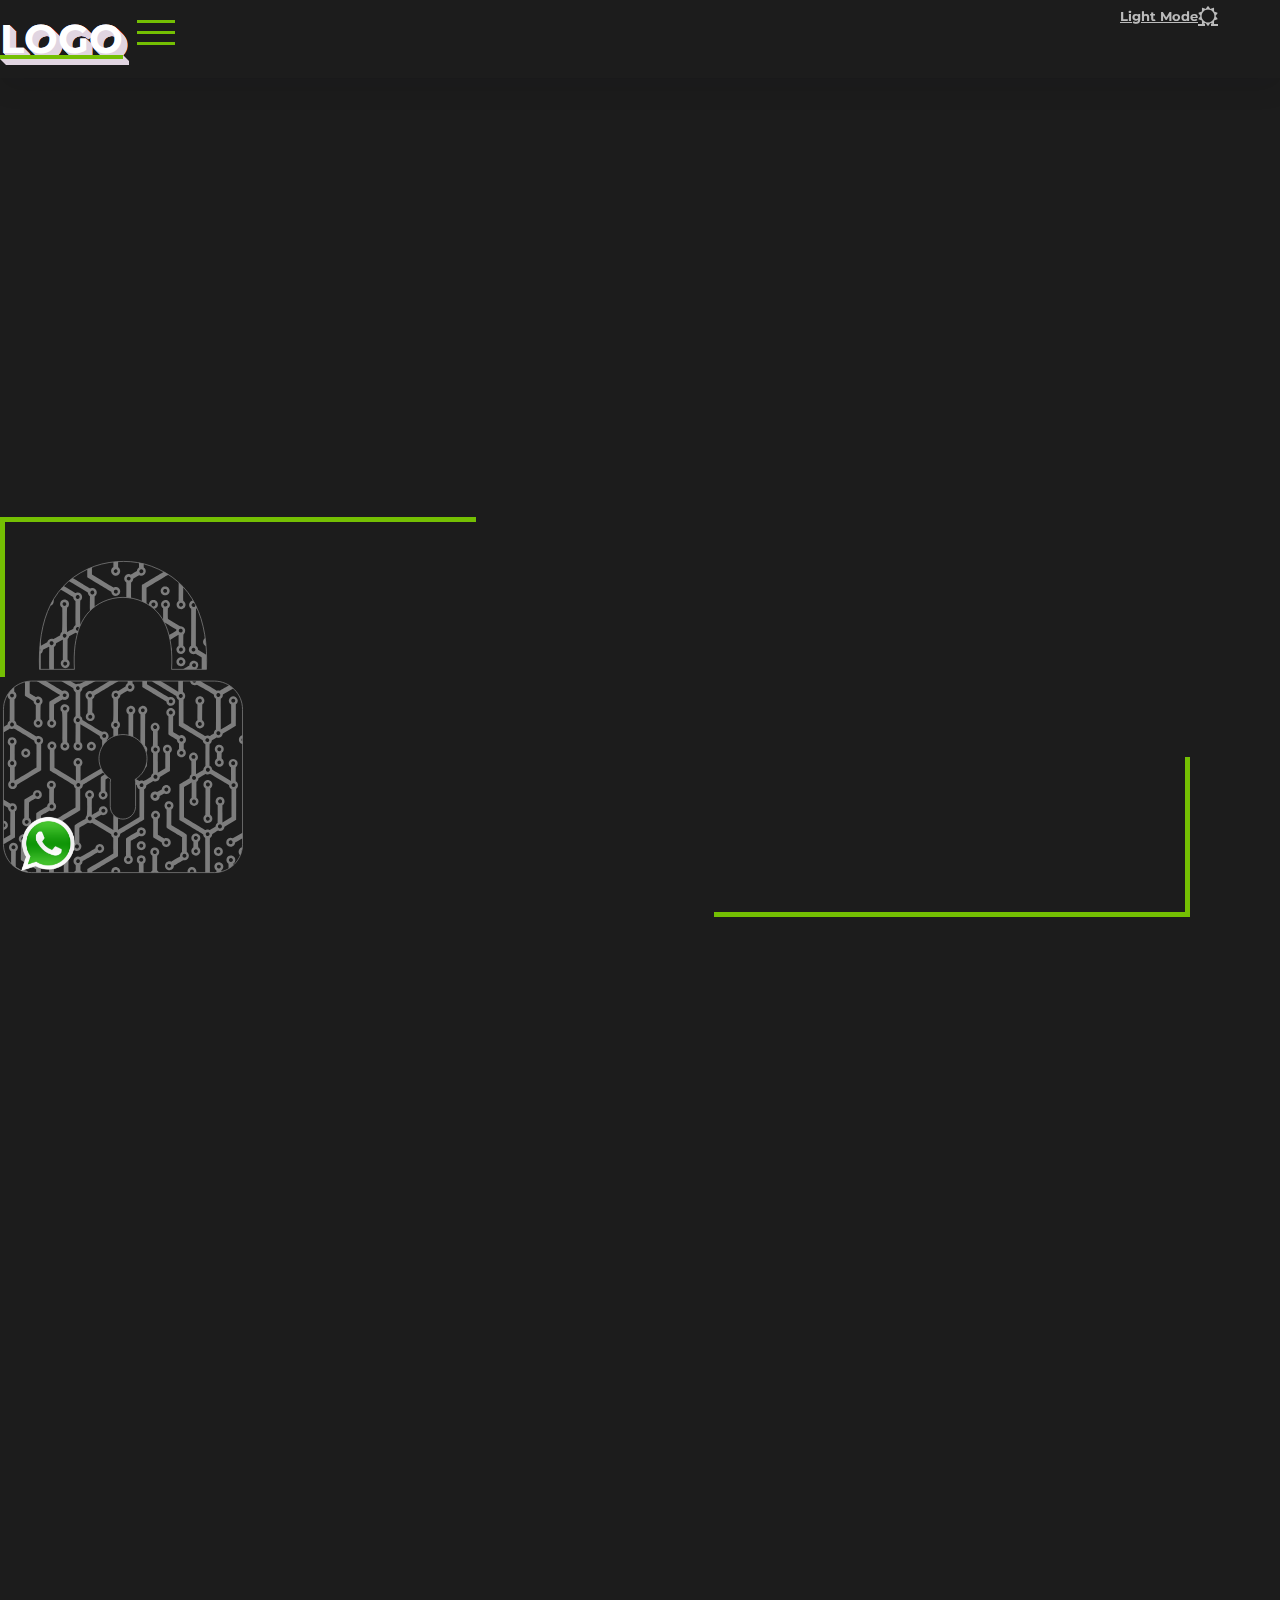
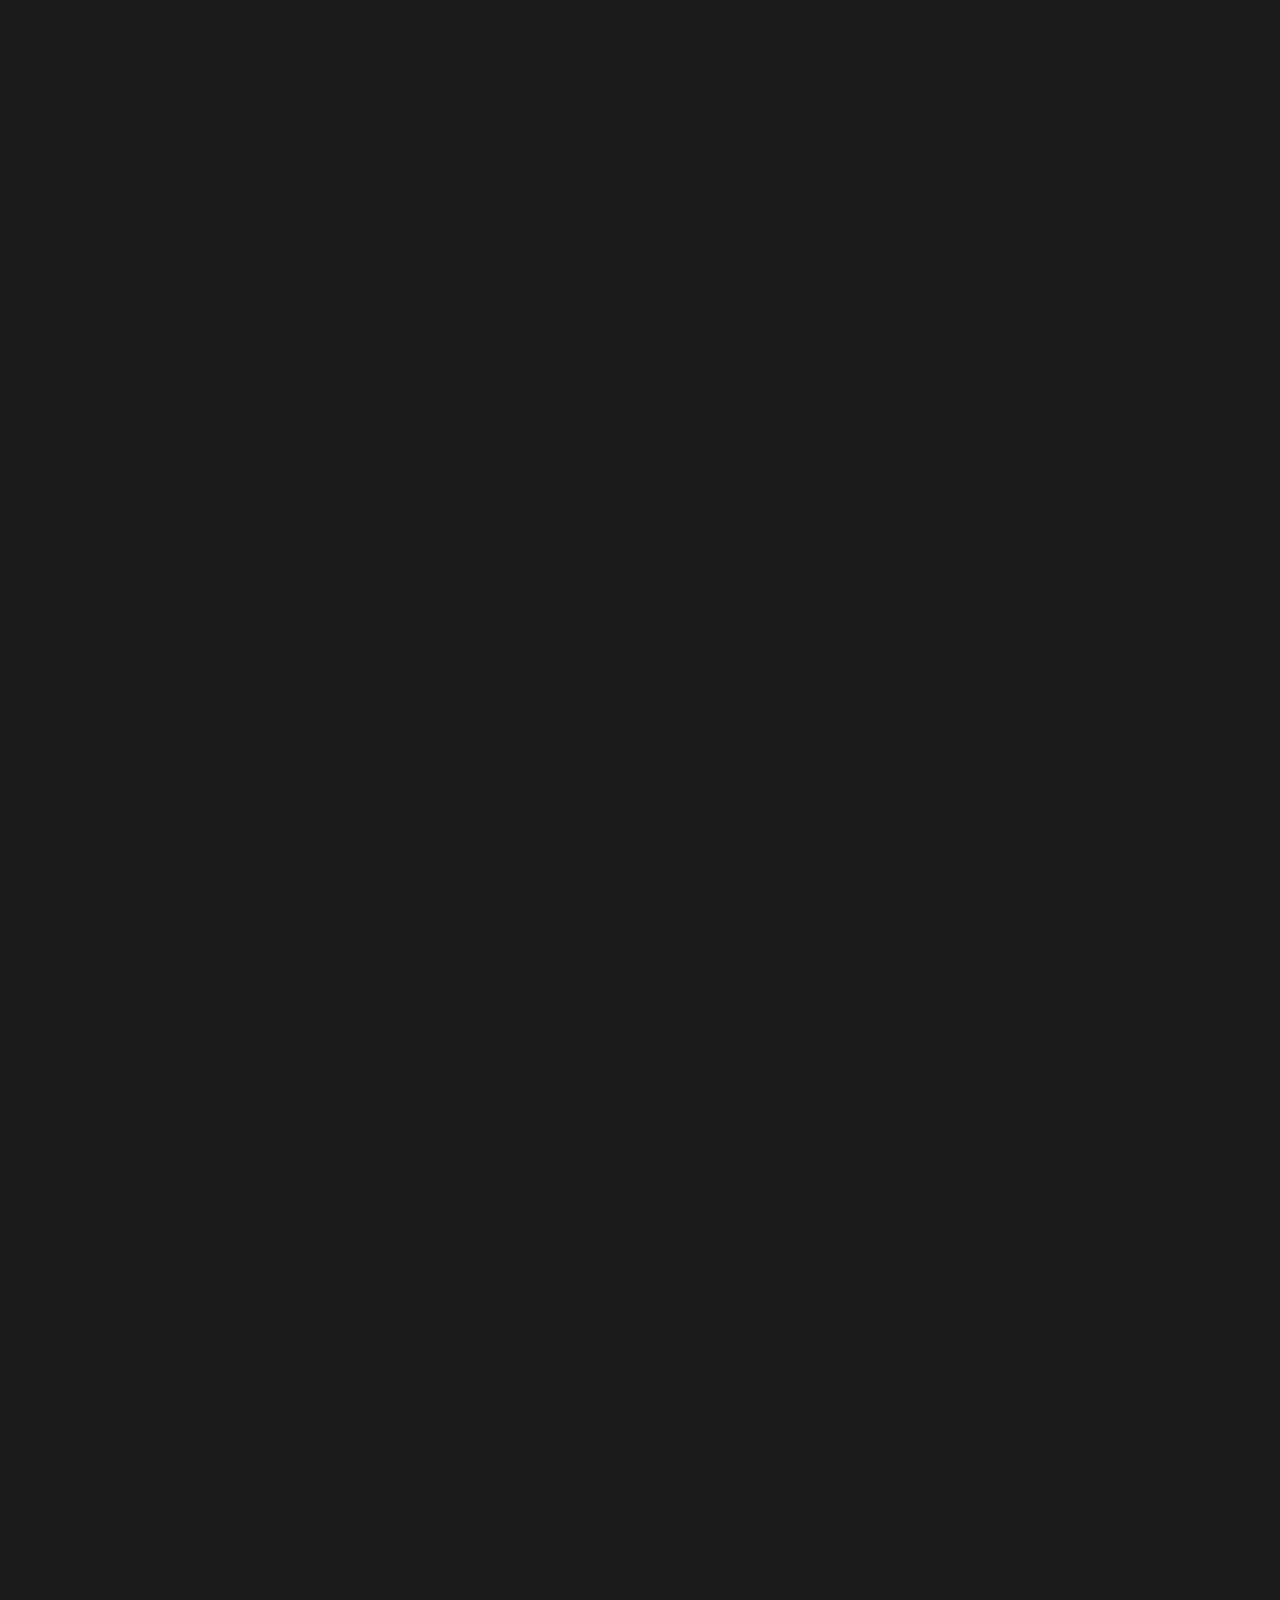
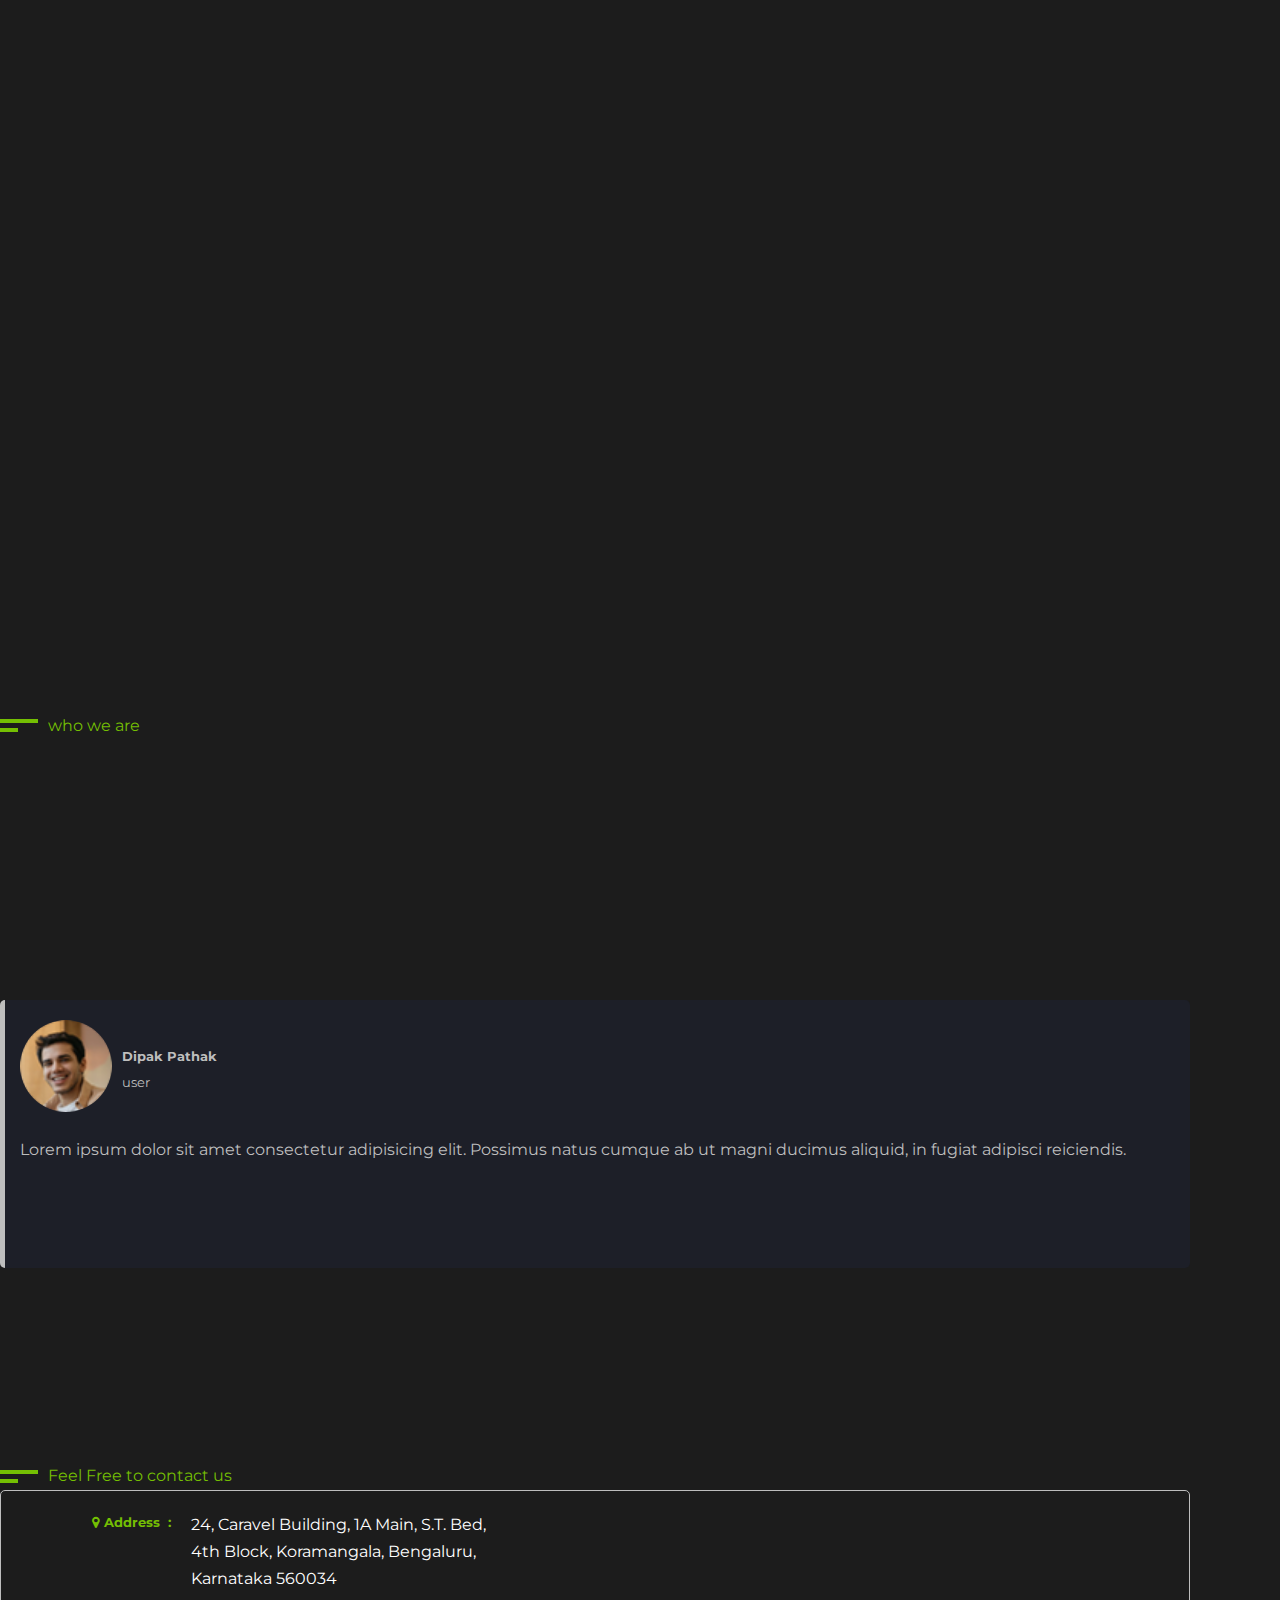
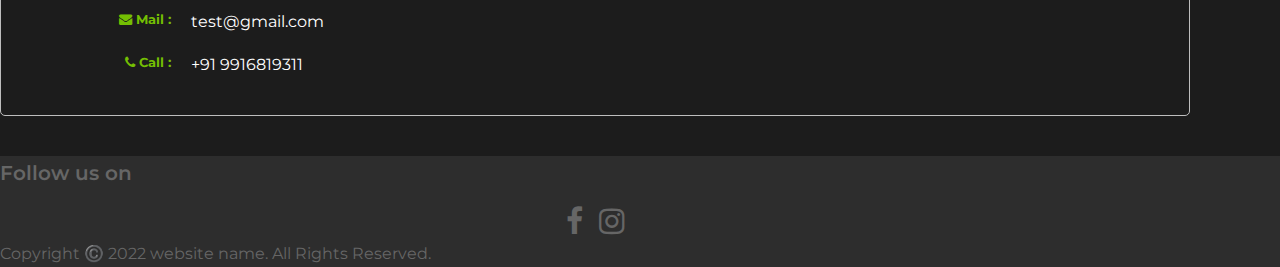
<file: index.html>
<!DOCTYPE html>
<html lang="en">
   <head>
      <meta charset="UTF-8">
      <meta http-equiv="X-UA-Compatible" content="IE=edge">
      <meta name="viewport" content="width=device-width, initial-scale=1.0">
      <link rel="short icon" href="./assets/images/logL.png">
      <!-- Bootstrap CSS -->
      <link href="https://cdn.jsdelivr.net/npm/bootstrap@5.1.3/dist/css/bootstrap.min.css" rel="stylesheet"
         integrity="sha384-1BmE4kWBq78iYhFldvKuhfTAU6auU8tT94WrHftjDbrCEXSU1oBoqyl2QvZ6jIW3" crossorigin="anonymous">
      <!----- Owl Carousel--- -->
      <link rel="stylesheet" href="./assets/css/owl.carousel.min.css">
      <link rel="stylesheet" href="./assets/css/owl.theme.default.min.css">
      <!-- Swiper -->
      <link rel="stylesheet" href="./assets/css/swiper-bundle.min.css">
      <!-- font awesome -->
      <link rel="stylesheet" href="https://stackpath.bootstrapcdn.com/font-awesome/4.7.0/css/font-awesome.min.css">
      <!-- Aos -->
      <link href="https://unpkg.com/aos@2.3.1/dist/aos.css" rel="stylesheet">
      <!-- Custom css -->
      <link rel="stylesheet" href="./assets/css/style.css">
      <title>Demo Project</title>
      <!-- Google fonts -->
      <link rel="preconnect" href="https://fonts.googleapis.com">
      <link rel="preconnect" href="https://fonts.gstatic.com" crossorigin>
      <link href="https://fonts.googleapis.com/css2?family=Montserrat:wght@400;500;600;700;800&display=swap"
         rel="stylesheet">
   </head>
   <body>
      <!-- Start Custom navbar -->
      <header class="topheader">
         <nav class="navbar navbar-expand-sm">
            <div class="container-fluid common_container position-relative">
               <span class="nav-item theme-settings">
                  <a href="javascript:void(0)" class="nav-link theme-settings-icon mb-0">
                     <!-- <small class="d-md-none d-block">Change the theme</small> -->
                     <span class="theme-dark">
                     <span class="f-13 me-2">
                     Dark Mode
                     </span>
                     <img src="./assets/images/moon3.png" class="ml-2" width="20"  alt="moon" 
                        >
                     </span>
                     <span class="theme-bright">
                     <span class="f-13 me-2">
                     Light Mode
                     </span>
                     <i class="fa fa-sun-o ml-2"  ></i>
                     </span>
                  </a>
               </span>
               <a class="navbar-brand " href="#"><span class="logo-text">LOGO</span></a>
               <button class="toggler-button" id="sidebarCollapse" type="button">
                  <div class="bar-parents">
                     <div class="bar1"></div>
                     <div class="bar2"></div>
                     <div class="bar3 mb-0"></div>
                  </div>
               </button>
               <!-- closing menu by click on side portion -->
               <div class="" id="side-click-close"></div>
               <div class="collapse navbar-collapse" id="navbarNav">
                  <div class="mobile-logo d-md-none d-block">
                     <h2><span class="logo-text">LOGO</span></h2>
                  </div>
                  <ul class="navbar-nav ms-auto">
                     <li class="nav-item">
                        <a class="nav-link active nv_link" href="#">Home</a>
                     </li>
                     <li class="nav-item">
                        <a class="nav-link nv_link" href="#service">What we do </a>
                     </li>
                     <li class="nav-item">
                        <a class="nav-link nv_link" href="#about-us">About Us</a>
                     </li>
                     <li class="nav-item">
                        <a class="nav-link nv_link" href="#core_service">Core Service</a>
                     </li>
                     <li class="nav-item">
                        <a class="nav-link demo nv_link" href="#contact-us">Contact Us</a>
                     </li>
                  </ul>
               </div>
            </div>
         </nav>
      </header>
      <!-- End Custom navbar -->
      <!--=========Start Main ========== -->
      <section class="text-section top-hero sec-gap">
         <div class="container-fluid common_container">
            <div class="row">
               <div class="col-md-7 d-flex align-items-center" data-aos="fade-up" data-aos-duration="1500">
                  <div>
                     <h2 class="title">CYBERSECURITY</h2>
                     <h2 class="title">The Protection of Internet-Connected Systems</h2>
                     <p> The practice of defending computers, servers, mobile devices, electronic systems, networks, and data
                        from malicious attacks.
                     </p>
                     <div>
                        <a href="#contact-us" class="btn btn_primary">
                        LET'S TALK
                        </a>
                     </div>
                  </div>
               </div>
               <div class="col-md-5 d-flex align-items-center mt-md-0 mt-4">
                  <div class="photo-frame">
                     <img src="./assets/images/lock.svg" alt="cyber" class="w-100">
                  </div>
               </div>
            </div>
         </div>
      </section>
      <!-- Trusted By -->
      <section class="trusted-by sec-gap d-none">
         <div class="container-fluid common_container">
            <div class="row">
               <h2 class="second-heading text-center mb-35" data-aos="fade-up" data-aos-duration="1500">
                  TRUSTED BY
               </h2>
            </div>
            <div class="row">
               <div class="col-12">
                  <div class="owl-carousel owl-theme  owl_carousel">
                     <div class="owl_carousel_item">
                        <img src="./assets/images/lenovo.png" alt="brand">
                     </div>
                     <div class="owl_carousel_item">
                        <img src="./assets/images/panasonic.png" alt="brand">
                     </div>
                     <div class="owl_carousel_item">
                        <img src="./assets/images/mlogo.jpg" alt="brand">
                     </div>
                     <div class="owl_carousel_item">
                        <img src="./assets/images/navblue.png" alt="brand">
                     </div>
                     <div class="owl_carousel_item">
                        <img src="./assets/images/BAYC-1.png.webp" alt="brand">
                     </div>
                     <div class="owl_carousel_item">
                        <img src="./assets/images/samsung.png" alt="brand">
                     </div>
                     <div class="owl_carousel_item">
                        <img src="./assets/images/souq.png" alt="brand">
                     </div>
                     <div class="owl_carousel_item">
                        <img src="./assets/images/BAYC-1.png.webp" alt="brand">
                     </div>
                     <div class="owl_carousel_item">
                        <img src="./assets/images/souq.png" alt="brand">
                     </div>
                     <div class="owl_carousel_item">
                        <img src="./assets/images/BAYC-1.png.webp" alt="brand">
                     </div>
                  </div>
               </div>
            </div>
         </div>
      </section>
      <!-- Services -->
      <section class="sec-gap core_service" id="core_service">
         <div class="container-fluid common_container">
            <div class="row">
               <h2 class="second-heading text-center mb-35" data-aos="fade-up" data-aos-duration="1500">
                  CORE SERVICES
               </h2>
            </div>
            <div class="row">
               <div class="col-12">
                  <div class="owl-carousel owl-theme  owl_carousel_2">
                     <div class="owl_carousel_item_2">
                        <h5> Protect your business from Hacks</h5>
                     </div>
                     <div class="owl_carousel_item_2">
                        <h5>Consult on Security Engineering</h5>
                     </div>
                     <div class="owl_carousel_item_2">
                        <h5>Security Research</h5>
                     </div>
                  </div>
               </div>
            </div>
         </div>
      </section>
       <!-- ----Service--- -->
      <section class="sec-gap" id="service">
         <div class="container-fluid common_container">
            <div class="row">
               <h2 class="second-heading text-center" data-aos="fade-up" data-aos-duration="1500">
                  What  we do
               </h2>
            </div>
            <div class="row mt-4">
               <div class="col-lg-3 col-md-6 p-xl-0 pe-xl-4">
                  <div class="card card_1" data-aos="zoom-in-up">
                     <div class="card_icon">
                        <i class="fa fa-paint-brush"></i>
                     </div>
                     <h2>
                        Application Security Engineering as Service
                     </h2>
                     <p>
                        Lorem ipsum dolor sit, amet consectetur adipisicing elit. Ea sunt eos ipsum, odit quaerat officiis unde
                        t 
                     </p>
                  </div>
               </div>
               <div class="col-lg-3 col-md-6 p-xl-0 px-xl-2 mt-md-0 mt-4">
                  <div class="card card_1" data-aos="zoom-in-up">
                     <div class="card_icon">
                        <i class="fa fa-mobile"></i>
                     </div>
                     <h2>
                        Smart Contract Security 
                     </h2>
                     <p>
                        Lorem ipsum dolor sit, amet consectetur adipisicing elit. Ea sunt eos ipsum, odit quaerat officiis unde
                        t 
                     </p>
                  </div>
               </div>
               <div class="col-lg-3 col-md-6 p-xl-0 ps-xl-4 ps-xl-4 mt-lg-0 mt-4 mx-auto">
                  <div class="card card_1" data-aos="zoom-in-up">
                     <div class="card_icon">
                        <i class="fa fa-code"></i>
                     </div>
                     <h2>
                         DevSecOps as Service
                     </h2>
                     <p>
                       Lorem ipsum dolor sit, amet consectetur adipisicing elit. Ea sunt eos ipsum, odit quaerat officiis unde
                        t 
                     </p>
                  </div>
               </div>
               <div class="col-lg-3 col-md-6 p-xl-0 ps-xl-4 ps-xl-4 mt-lg-0 mt-4 mx-auto">
                  <div class="card card_1" data-aos="zoom-in-up">
                     <div class="card_icon">
                        <i class="fa fa-code"></i>
                     </div>
                     <h2>
                        Advanced Penetration Assessment
                     </h2>
                     <p>
                        Lorem ipsum dolor sit, amet consectetur adipisicing elit. Ea sunt eos ipsum, odit quaerat officiis unde
                        t 
                     </p>
                  </div>
               </div>
            </div>
         </div>
      </section>
      <!-- ----/Service--- -->
      <!-- --About Us -->
      <section class="about sec-gap" id="about-us">
         <div class="container-fluid common_container">
            <div class="row">
               <div class="col-md-5">
                  <div class="img-div">
                     <img src="./assets/images/cyber3.jpeg" class="w-100 mb-md-0 mb-3 s_demo" alt="profile"
                        data-aos="flip-up" data-aos-duration="1500">
                  </div>
               </div>
               <div class="col-md-6 offset-md-1 d-flex align-items-center">
                  <div class="">
                     <div class="col-md-12">
                        <h2 data-aos="fade-up" data-aos-duration="1500">About Us</h2>
                        <div class="base-line">
                           <div>
                              <div class="bar-line bar-1"></div>
                              <div class="bar-line bar-2"></div>
                           </div>
                           <p class="abt-para">who we are</p>
                        </div>
                        <div class="mt-5">
                           <h3 data-aos="fade-up" data-aos-duration="1500">Lorem ipsum dollor</h3>
                           <p data-aos="fade-up" data-aos-duration="1500" class="text-justify">Lorem ipsum dolor sit amet,
                              consectetur adipisicing elit. Exercitationem dolores molestias neque commodi eos natus repellat
                              necessitatibus, sint iure nesciunt fugit architecto deleniti ab illum non vitae suscipit a perferendis
                              earum officiis dignissimos asperiores rerum fugiat! Sequi quas illum dolorem!
                           </p>
                        </div>
                     </div>
                  </div>
               </div>
            </div>
         </div>
      </section>
      <!-- --/About us -->
      <!-- Testimonials -->
      <section class="sec-gap testimonial d-none" id="testimonials">
         <div class="container-fluid common_container">
            <div class="row">
               <h2 class="second-heading text-center" data-aos="fade-up" data-aos-duration="1500">
                  CLIENT TESTIMONIALS
               </h2>
            </div>
            <div class="row mt-4">
               <div class="col-lg-6 col-md-8 mx-auto col-12">
                  <!-- Slider main container -->
                  <div class="swiper">
                     <!-- Additional required wrapper -->
                     <div class="swiper-wrapper">
                        <!-- Slides -->
                        <div class="swiper-slide">
                           <div class="card testimonial_card border-0">
                              <div class="testimonial_card_header">
                                 <div class="testimonial_card_header_l">
                                    <img src="./assets/images/testi1.png" alt="testimonial">
                                 </div>
                                 <div class="testimonial_card_header_r">
                                    <h5>Dipak Pathak</h5>
                                    <small>user</small>
                                 </div>
                              </div>
                              <div class="testimonial_card-body">
                                 <p>
                                    Lorem ipsum dolor sit amet consectetur adipisicing elit. Possimus natus cumque ab ut magni ducimus aliquid, in fugiat adipisci reiciendis.
                                 </p>
                              </div>
                           </div>
                        </div>
                        <div class="swiper-slide">
                           <div class="card testimonial_card border-0">
                              <div class="testimonial_card_header">
                                 <div class="testimonial_card_header_l">
                                    <img src="./assets/images/dummy-profile.png" alt="testimonial">
                                 </div>
                                 <div class="testimonial_card_header_r">
                                    <h5>Joher Ali</h5>
                                    <small>user</small>
                                 </div>
                              </div>
                              <div class="testimonial_card-body">
                                 <p>
                                    Lorem ipsum dolor sit amet consectetur adipisicing elit. Possimus natus cumque ab ut magni ducimus aliquid, in fugiat adipisci reiciendis. Lorem ipsum dolor sit.
                                 </p>
                              </div>
                           </div>
                        </div>
                        <div class="swiper-slide">
                           <div class="card testimonial_card border-0">
                              <div class="testimonial_card_header">
                                 <div class="testimonial_card_header_l">
                                    <img src="./assets/images/reportee.jpg" alt="testimonial">
                                 </div>
                                 <div class="testimonial_card_header_r">
                                    <h5>Muneef H</h5>
                                    <small>user</small>
                                 </div>
                              </div>
                              <div class="testimonial_card-body">
                                 <p>
                                    Lorem ipsum dolor sit amet consectetur adipisicing elit. Possimus natus cumque ab ut magni ducimus aliquid, in fugiat adipisci reiciendis. Lorem ipsum dolor sit amet consectetur adipisicing.
                                 </p>
                              </div>
                           </div>
                        </div>
                     </div>
                     <!-- If we need navigation buttons -->
                     <div class="swiper-button-prev"></div>
                     <div class="swiper-button-next"></div>
                  </div>
               </div>
            </div>
         </div>
      </section>
      <!-- //Testimonials -->
      <!-- Contact Us -->
      <section class="sec-gap contact-me" id="contact-us">
         <div class="container-fluid common_container">
            <div class="row">
               <div class="col-md-12 text-center">
                  <h2 data-aos="fade-up" data-aos-duration="1500">LET’S TALK</h2>
                  <div class="base-line justify-content-center">
                     <div>
                        <div class="bar-line bar-1"></div>
                        <div class="bar-line bar-2"></div>
                     </div>
                     <p class="abt-para">Feel Free to contact us</p>
                  </div>
               </div>
            </div>
            <div class="row mt-4">
               <div class="col-12 col-lg-6 col-md-9 mx-auto address_box">
                  <div class="address">
                     <div class="address_box_inner">
                        <h5 class="text-right"><i class="fa fa-map-marker"></i> Address &nbsp;:</h5>
                     </div>
                     <span>
                     24, Caravel Building, 1A Main, S.T. Bed, <br>
                     4th Block, Koramangala, Bengaluru, <br> Karnataka 560034
                     </span>
                  </div>
                  <div class="address">
                     <div class="address_box_inner">
                        <h5 class="text-right"><i class="fa fa-envelope"></i> Mail&nbsp;:</h5>
                     </div>
                     <span>
                     test@gmail.com
                     </span>
                  </div>
                  <div class="address mb-0">
                     <div class="address_box_inner">
                        <h5 class="text-right"><i class="fa fa-phone"></i> Call&nbsp;:</h5>
                     </div>
                     <a href="tel:+919916819311" class="text_color">
                     +91 9916819311
                     </a>
                  </div>
               </div>
            </div>
         </div>
      </section>
      <!-- /Contact Us -->
      <!-- ====Footer=== -->
      <footer class="page-footer py-4">
         <div class="container-fluid common_container">
            <div class="footer__flex">
               <!-- footer flex items -->
               <div class="footer__flex-items d-flex justify-content-center">
                  <div>
                     <h6 class="text-center">Follow us on</h6>
                     <ul class="list-style-none">
                        <li>
                           <a href="#" target="_blank">
                           <i class="fa fa-facebook"></i>
                           </a>
                        </li>
                        <li>
                           <a href="#" target="_blank">
                           <i class="fa fa-instagram"></i>
                           </a>
                        </li>
                     </ul>
                     <span class="mt-3">
                     Copyright ©️ 2022 website name. All Rights Reserved.
                     </span>
                  </div>
               </div>
               <!-- /footer flex items -->
            </div>
         </div>
      </footer>
      <!-- ====Footer=== -->
      <!--==========End Main =========== -->
      <!-- -----scroll top-- -->
      <div class="scrollTop" onclick="scrollToTop()">
         <i class="fa fa-angle-up fa-2x floating" aria-hidden="true"></i>
      </div>
      <!-- -----scroll top-- -->
      <!-- ---whatsApp contact-- -->
      <span class="float__icon">
      <a href="https://wa.me/9916819311?text=I%20want%20to%20know%20more%20details%20about%20Services" target="_blank">
      <img src="./assets/images/whatsap.png" class="floating" width="56" height="56" alt="Whatsapp contact">
      </a>
      </span>
      <script src="https://code.jquery.com/jquery-3.6.0.slim.min.js"
         integrity="sha256-u7e5khyithlIdTpu22PHhENmPcRdFiHRjhAuHcs05RI=" crossorigin="anonymous"></script>
      <script src="https://cdn.jsdelivr.net/npm/@popperjs/core@2.10.2/dist/umd/popper.min.js"></script>
      <script src="https://cdn.jsdelivr.net/npm/bootstrap@5.1.3/dist/js/bootstrap.min.js"></script>
      <script src="https://unpkg.com/aos@2.3.1/dist/aos.js"></script>
      <!-- owl Js -->
      <script src="./assets/js/owl.carousel.js"></script>
      <script src="./assets/js/owl.carousel.min.js"></script>
      <!-- Swiper Js -->
      <script src="./assets/js/swiper-bundle.min.js"></script>
      <script src="./assets/js/main.js"></script>
   </body>
</html>
</file>
<file: assets/css/style.css>
/* --------Variables------- */
  :root {
      --color-white:#fff;
      --color-bg-white:#ffffff;
      --color-be:#bebebe;
      --color-primary: #800080;
      --color-secondary: ;
      --black-primary: #1C1C1C;
      --blue-dark:#00172d;
      --dark-00:#000;
      --dark-14:#141414;
      --dark-2d:#2d2d2d;
      --color-green:#74bf03;
      --var-background: transparent linear-gradient(250deg, var(--dark-00) 0%, var(--dark-14) 100%) 0% 0% no-repeat padding-box; 
  }

/* --------//Variables------- */

  /* ------Global css----- */
  *,
  ::before,
  ::after {
      -webkit-box-sizing: border-box;
              box-sizing: border-box;
      margin: 0;
      padding: 0;
  }
  /* ---Scrollbar Reset-- */

::-webkit-scrollbar {
    width: 5px;
    height: 6px;
}

::-webkit-scrollbar-track {
    -webkit-box-shadow: var(--second-box-shadow);
            box-shadow: var(--second-box-shadow);
    border-radius: 10px;
}

::-webkit-scrollbar-thumb {
     background: transparent -o-linear-gradient(200deg, var(--dark-00) 0%, var(--dark-14) 100%) 0% 0% no-repeat padding-box;
     background: transparent linear-gradient(250deg, var(--dark-00) 0%, var(--dark-14) 100%) 0% 0% no-repeat padding-box; 
     border-radius: 10px;
}

::-webkit-scrollbar-thumb:hover {
     background: transparent -o-linear-gradient(200deg, var(--dark-00) 0%, var(--dark-14) 100%) 0% 0% no-repeat padding-box;
      background: transparent linear-gradient(250deg, var(--dark-00) 0%,var(--dark-14) 100%) 0% 0% no-repeat padding-box; 
}

  body {
      font-family: 'Montserrat', sans-serif;
      color: #1d052e;
      background-color: var(--black-primary);
      line-height: 1.7;
  }
  body.active-theme{
      background: var(--color-bg-white);
  }
  h1, h2, h3, h4, h5,p,li,a{
        -webkit-transition: 0.3s ease-in-out;
    -o-transition: 0.3s ease-in-out;
    transition: 0.3s ease-in-out;
}

  ol,
  ul {
      margin-bottom: 0;
  }
  .ml-auto{
      margin-left: auto;
  }
  .mr-auto{
      margin-right: auto;
  }
  .font-semi-bold{
      font-weight: 600;
  }
  .f-13{
      font-size: 13px;
  }
  .f-18{
      font-size: 18px;
      color: #666;
  }
  .f-18:hover{
       color: var(--color-be);
   }
  .active-theme .f-18:hover, .active-theme .f-18{
      color: var(--blue-dark);
   }

 .common_container{
      width: 93%;
 }
 .sec-gap{
      padding-top: 40px;
      padding-bottom: 40px;
 }
 .mb-35{
     margin-bottom: 35px;
 }
 /* Custom Buttons */
 .btn_primary:hover{
     color: var(--blue-dark);
 }
 .btn_primary{
      background: transparent -o-linear-gradient(200deg, var(--dark-2d) 0%, var(--dark-14) 100%) 0% 0% no-repeat padding-box;
      background: transparent linear-gradient(250deg, var(--dark-2d) 0%, var(--dark-14) 100%) 0% 0% no-repeat padding-box; 
      color: var(--color-be);
      text-transform: uppercase;
      padding: 14px 30px;
      border-radius: 2px;
      z-index: 1;
      position: relative;
      overflow: hidden;
      font-weight: 600;
      border: 1px solid var(--color-green);
 }
 .btn_primary::before{
      position: absolute;
      content: '';
      top: 0;
      left: 0;
      width:0;
      height:100%;
      -webkit-clip-path: polygon(0 0, 100% 0%, 0% 100%, 0% 100%);
              clip-path: polygon(0 0, 100% 0%, 0% 100%, 0% 100%);
      -webkit-transition: 0.3s linear;
      -o-transition: 0.3s linear;
      transition: 0.3s linear;
      background-color:var(--color-green);
      z-index: -1;
 }
  .btn_primary:hover::before{
      width: 1700px;
      height: 60px;
  }
 
  /* Custom css */
  .topheader.active-bg{
    position: sticky;
    top: 0;
    left: 0;
    z-index: 1024 !important;
  }
  #side-click-close {
    background-color: rgba(0, 0, 0, .8);
    width: 100%;
    height: 100vh;
    position: fixed;
    left: 0;
    top: 0;
    z-index: 1;
    display: none;
    cursor: pointer;
  }
  #side-click-close.active {
    display: block;
    height: 100vh;
  }
   .navbar{
     padding: .3rem 0;
     background: var(--black-primary);
     -webkit-box-shadow: 0.7px 8.9px 24.5px 0 rgb(8 8 24 / 10%);
     box-shadow: 0.7px 8.9px 24.5px 0 rgb(8 8 24 / 10%);
       -webkit-transition: 0.5s ease-in-out;
    -o-transition: 0.5s ease-in-out;
     transition: 0.5s ease-in-out;
 }
 .navbar.active-theme{
     background: var(--color-bg-white);
 }
 .topheader.active-bg .navbar{
     padding: 0;
 }
 .navbar-brand{
     color: var(--color-green);
     font-size: 40px;
     font-weight: bold;
     -webkit-transform: scale(1);
         -ms-transform: scale(1);
             transform: scale(1);
      -webkit-transition: 0.5s ease-in-out;
    -o-transition: 0.5s ease-in-out;
     transition: 0.5s ease-in-out;
 }
 .logo-text {
    font-size: 40px;
    font-weight: bold;
    text-shadow: 6px 6px #e1d5e1, 5px 5px #e1d5e1, 5.5px 5.5px #e1d5e1, 5.25px 5.25px #e1d5e1, 5.75px 5.75px #e1d5e1, 4px 4px #e1d5e1, 4.5px 4.5px #e1d5e1, 4.25px 4.25px #e1d5e1, 4.75px 4.75px #e1d5e1, 3px 3px #e1d5e1, 3.5px 3.5px #e1d5e1, 3.25px 3.25px #e1d5e1, 3.75px 3.75px #e1d5e1, 2px 2px #e1d5e1, 2.5px 2.5px #e1d5e1, 2.25px 2.25px #e1d5e1, 2.75px 2.75px #e1d5e1, 1px 1px #e1d5e1, 1.5px 1.5px #e1d5e1, 1.25px 1.25px #e1d5e1, 1.75px 1.75px #e1d5e1, 0.5px 0.5px #e1d5e1, 0.25px 0.25px #e1d5e1, 0.75px 0.75px #e1d5e1;
    color:  #fff;
}
 .logo-text:hover{
     opacity: 1;
 }
  .topheader.active-bg .navbar-brand{
     -webkit-transform: scale(0.8);
         -ms-transform: scale(0.8);
             transform: scale(0.8);
  }
 #sidebarCollapse {
    /* width: 40px; */
    z-index: 1024 !important;
    padding-left: 10px;
    padding-right: 10px;
    text-align: center;
    outline: none;
    border: none;
    background-color: transparent;
    -webkit-transform: scale(1);
        -ms-transform: scale(1);
            transform: scale(1);
    -webkit-transition: ease-in 0.1s;
    -o-transition: ease-in 0.1s;
    transition: ease-in 0.1s;
}
 .bar1, .bar2, .bar3 {
    width: 38px;
    height: 3px;
    background: var(--color-green);
    margin: 8px 0;
    -webkit-transition: 0.4s;
    -o-transition: 0.4s;
    transition: 0.4s;
}
.bar-parents.active-theme .bar1,.bar-parents.active-theme .bar2, .bar-parents.active-theme .bar3 {
    background: var(--blue-dark);
}
  .nav-item{
      margin-left: 10px;
  }
  .nav-link{
      font-size: 16px;
      color: var(--color-white);
      opacity: 0.7;
      position: relative;
      font-weight: bold;
  }
  .navbar.active-theme .nav-link{
      color: var(--blue-dark);
  }
  .nav-link::after{
      position: absolute;
      content: '';
      bottom: 0;
      left: 50%;
      -webkit-transform: translateX(-50%);
          -ms-transform: translateX(-50%);
              transform: translateX(-50%);
      width: 0;
      height: 4px;
      border-top-left-radius: 4px;
      border-top-right-radius: 4px;
      background-color: var(--color-bg-white);
      -webkit-transition: all ease-in-out .2s;
      -o-transition: all ease-in-out .2s;
      transition: all ease-in-out .2s;
  }
  .navbar.active-theme .nav-link::after{
      background-color: var(--blue-dark);
  }
  .nav-link:hover:after{
      width: 100%;
   }
.nav-link.active, .nav-link:hover{
      opacity: 1;
      color: var(--color-white);
}
.nav-link.demo{
    z-index: 1;
    padding-left: 1rem !important;
    padding-right: 1rem !important;
}
.nav-link.demo:hover{
    color: var(--color-white);
}
.nav-link.demo::after{
    width: 100%;
    z-index: -1;
}
.nav-link.demo:hover::after{
    width: 100%;
    height: 100%;
    border-top-left-radius: 2px;
    border-top-right-radius: 2px;
    background-color: var(--dark-2d);
}
.navbar.active-theme .nav-link.demo::after{
    background-color: var(--blue-dark);
}
.nav-link:focus{
    color: var(--color-green);
    opacity: 1;
}
.theme-settings{
    position: absolute;
    right: 62px;
}
.theme-settings .theme-dark{
    display: none;
    color: var(--blue-dark) !important;
    font-size: 20px;
}
.theme-settings.active-theme .theme-dark{
    display: -webkit-box;
    display: -ms-flexbox;
    display: flex;
    -webkit-box-align: center;
        -ms-flex-align: center;
            align-items: center;
}
.theme-settings .theme-bright{
    display: -webkit-box;
    display: -ms-flexbox;
    display: flex;
    -webkit-box-align: center;
        -ms-flex-align: center;
            align-items: center;
    font-size: 20px;
}
.theme-settings.active-theme .theme-bright{
    display: none;
}
.theme-settings a::after{
    content: none;
}
.theme-settings a:focus{
    color: var(--color-be) !important;
}
.tooltip-inner {
  /* background-color: var(--color-green) !important; */
  /*!important is not necessary if you place custom.css at the end of your css calls. For the purpose of this demo, it seems to be required in SO snippet*/
  color: #fff;
}
 
 /* .tooltip-arrow::before{
     border-top-color: var(--color-green) !important;
 }
.tooltip-arrow::before{
     border-bottom-color: var(--color-green) !important;
 } */
 
 
 
/* ===================== */
.top-hero .small-hero{
    color: var(--color-be);
    font-size: 22px;
    font-weight: 500;
}
.top-hero .title{
    color: var(--color-green);
    font-weight: bold;
    font-size: 52px;
    letter-spacing: 1px;
}
.active-theme .top-hero .title{
    color: var(--blue-dark);
}
.text-wrapper{
    display: -webkit-inline-box;
    display: -ms-inline-flexbox;
    display: inline-flex;
}
.dynamic-texts{
    padding-left: 15px;
    height: 45px;
    overflow: hidden;
}
 .dynamic-texts li{
    list-style: none;
    font-size: 40px;
    color: var(--color-green);
    line-height: 1.2;
    position: relative;
    top: 0;
    font-weight: 600;
     -webkit-animation: sliding 5s steps(3) infinite;
             animation: sliding 5s steps(3) infinite;
}
 
@-webkit-keyframes sliding{
    100%{
        top: -143px;
    }
}
@keyframes sliding{
    100%{
        top: -143px;
    }
}
.dynamic-texts li span{
    position: relative;
}
.dynamic-texts li span:after{
    position: absolute;
    content: '';
    top: 0;
    left: 0;
    width: 100%;
    height: 100%;
    background-color: var(--black-primary);
    border-left: 2px solid var(--color-green);
    -webkit-animation: typing 1.65s steps(10) infinite;
            animation: typing 1.65s steps(10) infinite;
}
.active-theme .dynamic-texts li span:after{
    background-color: #edf2fc;
}
@-webkit-keyframes typing{
    100%{
        left: 100%;
        margin: 0 -35px 0 35px;
    }
}
@keyframes typing{
    100%{
        left: 100%;
        margin: 0 -35px 0 35px;
    }
}
.top-hero h1{
    font-size: 40px;
    line-height: 1.2;
    color: var(--color-be);
    margin-bottom: 4rem;
}
.top-hero h1 span{
    color: var(--color-green);
    font-weight: 700;
}
 .top-hero.active-theme h1 {
    color: var(--blue-dark);
}
.top-hero p{
    color: #fff;
    font-size: 18px;
    line-height: 1.5;
    font-weight: 500;
    margin-bottom: 35px;
    margin-top: 5vh;
}
 
.top-hero.active p{
    text-shadow: none;
    color: #666;
}
.top-hero p:hover{
    color: var(--color-be);
}
.top-hero.active-theme p{
    color: var(--dark-14);
}
.top-hero.active-theme p:hover{
    color: #666;
}
 .photo-frame{
    width: 100%;
    height: 400px;
    position: relative;
    padding: 40px 0;
    overflow: hidden;
}
.active-theme .photo-frame::before{
    border-top: 5px solid var(--blue-dark);
    border-left: 5px solid  var(--blue-dark);
}
.photo-frame::before{
    position: absolute;
    content: '';
    width: 40%;
    height: 40%;
    left: 0;
    top: 0;
    border-top: 5px solid var(--color-green);
    border-left: 5px solid var(--color-green);
    -webkit-transition: 6s all;
    -o-transition: 6s all;
    transition: 6s all;
}
.active-theme .photo-frame::after{
    border-right: 5px solid  var(--blue-dark);
    border-bottom: 5px solid  var(--blue-dark);
}
.photo-frame::after{
    position: absolute;
    content: '';
    width: 40%;
    height: 40%;
    right: 0;
    bottom: 0;
    border-right: 5px solid var(--color-green);
    border-bottom: 5px solid var(--color-green);
    -webkit-transition: 6s all;
    -o-transition: 6s all;
    transition: 6s all;
}
.photo-frame:hover::before, .photo-frame:hover::after{
    width: 80%;
    height: 80%;
}
.photo-frame img{
    height: 100%;
    -o-object-fit: contain;
       object-fit: contain;
    -webkit-transition: 5s linear;
    -o-transition: 5s linear;
    transition: 5s linear;
    -webkit-transform: scale(1);
        -ms-transform: scale(1);
            transform: scale(1);
    border-radius: 10px;
    -webkit-filter: contrast(2%);
            filter: contrast(2%);
}
 
.photo-frame:hover img{
     -webkit-filter: contrast(1%);
             filter: contrast(1%);
    -webkit-transform: scale(1.3);
        -ms-transform: scale(1.3);
            transform: scale(1.3);
}
.about h2, .key-skills h2, .portfolio h2, .contact-me h2{
    color: var(--color-be);
    font-size: 32px;
    font-weight: bold;
}

.active-theme.about h2,  .portfolio.active-theme h2, .contact-me.active-theme h2{
    color: var(--blue-dark);
}
.base-line{
    display: -webkit-box;
    display: -ms-flexbox;
    display: flex;
    -webkit-box-align: center;
        -ms-flex-align: center;
            align-items: center;
}
.bar-line{
    background-color: var(--color-green);
    margin: 5px 0;
    display:block;
    height: 4px;
}
.active-theme.about .bar-line, .contact-me.active-theme .bar-line{
    background-color: var(--black-primary);
}
.contact-me.active-theme p {
    color: var(--black-primary);
}
.bar-1{
    width: 38px;
}
.bar-2{
    width: 18px;
}
.about .abt-para, .key-skills p, .portfolio p, .contact-me p{
    color: var(--color-green);
    margin-left: 10px;
    margin-bottom: 0;
}
.s_demo{
    border-radius: 5px;
    -webkit-box-shadow: rgba(100, 100, 111, 0.2) 0px 7px 29px 0px;
            box-shadow: rgba(100, 100, 111, 0.2) 0px 7px 29px 0px;
}
.core_service h5{
    color: var(--color-be);
    text-align: center;
    font-size: 18px;
    font-weight: 500;
}
.core_service.active-theme h5{
    color: var(--black-primary);
}
.contact-me {
    padding-top: 100px;
}
.about h3{
    color: var(--color-be);
    font-weight: 500;
}
.active-theme.about h3{
    color: var(--blue-dark);
}
.about p{
    color: var(--color-be);
    text-align: justify;
}
.active-theme.about p{
    color: var(--black-primary);
}
.key-skills.active-theme h2{
    color: var(--blue-dark);
}
.key-skills .sub-key-title{
    color: var(--color-be);
    font-weight: 600;
    font-size: 20px;
}
.active-theme.key-skills .sub-key-title{
    color: var(--blue-dark);
}
.key-skills .key-para{
    color: var(--color-be);
    margin-left: 0;
    text-align: justify;
}
.active-theme.key-skills .key-para{
    color: var(--blue-dark);
}
 .key-skills .label{
    display: -webkit-box;
    display: -ms-flexbox;
    display: flex;
    -webkit-box-pack: justify;
        -ms-flex-pack: justify;
            justify-content: space-between;
    -webkit-box-align: center;
        -ms-flex-align: center;
            align-items: center;
}
.key-skills.active-theme .label h5, .key-skills.active-theme .label span{
    color: var(--blue-dark);
}
.key-skills .label h5, .key-skills .label span{
    font-size: 20px;
    font-weight: bold;
    color: var(--color-be);
}
.progress_div .progress{
    margin-bottom: 25px;
    height: 4px;
    border-radius: 10px;
}
.progress_div .progress .progress-bar{
    background-color: var(--color-green);
}
.portfolio-card{
    border-radius: 12px;
    border: 0;
    background: var(--var-background);
    position: relative;
    overflow: hidden;
}
/*
* Prefixed by https://autoprefixer.github.io
* PostCSS: v8.3.6,
* Autoprefixer: v10.3.1
* Browsers: last 4 version
*/

 .portfolio-card::before{
    position: absolute;
    content: '';
    top: 0;
    left: 0;
    width: 100%;
    height: 100%;
    background-color: rgba(0, 0, 0, 0.5);
    z-index: 1;
    -webkit-transition: 2s ease-in-out;
    -o-transition: 2s ease-in-out;
    transition: 2s ease-in-out;
    -webkit-transform: scale(3);
        -ms-transform: scale(3);
            transform: scale(3);
    -webkit-clip-path: polygon(50% 0%, 63% 32%, 98% 35%, 74% 60%, 79% 91%, 50% 70%, 21% 91%, 25% 60%, 2% 35%, 34% 29%);
            clip-path: polygon(50% 0%, 63% 32%, 98% 35%, 74% 60%, 79% 91%, 50% 70%, 21% 91%, 25% 60%, 2% 35%, 34% 29%);
}
.portfolio-card:hover::before{
    -webkit-clip-path: none;
            clip-path: none;
    background-color: transparent;
    -webkit-transform: scale(0);
        -ms-transform: scale(0);
            transform: scale(0);
    -webkit-clip-path: polygon(50% 0%, 63% 32%, 98% 35%, 74% 60%, 79% 91%, 50% 70%, 21% 91%, 25% 60%, 2% 35%, 34% 29%);
            clip-path: polygon(50% 0%, 63% 32%, 98% 35%, 74% 60%, 79% 91%, 50% 70%, 21% 91%, 25% 60%, 2% 35%, 34% 29%);
}
.portfolio-card .portfolio-card-img{
    height:350px;
}
.portfolio-card:hover .portfolio-card-img img{
    -webkit-filter: grayscale(0);
            filter: grayscale(0);
}
.portfolio-card .portfolio-card-img img{
    height: 100%;
    -o-object-fit: cover;
       object-fit: cover;
    border-top-left-radius: 12px;
    border-top-right-radius: 12px;
    -webkit-filter: grayscale(100%);
            filter: grayscale(100%);
    -webkit-transition: 5s all;
    -o-transition: 5s all;
    transition: 5s all;
}
.portfolio-card:hover .portfolio-content{
    left: 0;
    border-bottom-left-radius: 12px;
    border-bottom-right-radius: 12px;
}
.portfolio-content{
    position: absolute;
    bottom: 0;
    left: -100%;
    width: 100%;
    -webkit-transition: 1s all;
    -o-transition: 1s all;
    transition: 1s all;
    background-color: var(--blue-dark);
    border-radius:0;
    z-index: 99;
    padding: 15px;
}
.portfolio-content p{
    color: var(--color-green);
    font-size: 20px;
    font-weight: 600;
}
.contact-box{
    border-radius: 12px;
    padding: 40px;
    background: var(--var-background);
}
.active-theme .contact-box{
        -webkit-box-shadow: 1.7px 9.8px 30px 0 rgb(3 2 50 / 30%);
    box-shadow: 1.7px 9.8px 30px 0 rgb(3 2 50 / 30%);
}
.contact-box a:hover{
    opacity: 1;
    color: var(--color-green);
}
.contact-box a{
    color: var(--color-be);
    font-size: 18px;
    text-decoration: none;
    font-weight: normal;
    opacity: 0.7;
}
.footer__flex-items ul{
    display: -webkit-box;
    display: -ms-flexbox;
    display: flex;
    -webkit-box-align: center;
        -ms-flex-align: center;
            align-items: center;
    -webkit-box-pack: center;
        -ms-flex-pack: center;
            justify-content: center;
}
.footer__flex-items ul li a {
    margin: 8px 8px 0 8px;
}
.footer__flex-items ul li a i.fa{
    font-size: 30px;
}
.page-footer{
    background:  var(--dark-2d);
}

.float__icon {
    position: fixed;
    left: 20px;
    bottom: 20px;
    -webkit-transition: 0.5s linear;
    -o-transition: 0.5s linear;
    transition: 0.5s linear;
    z-index: 99;
}
.floating {
    -webkit-animation-name: floating;
    animation-name: floating;
    -webkit-animation-duration: 3s;
    animation-duration: 3s;
    -webkit-animation-iteration-count: infinite;
    animation-iteration-count: infinite;
    -webkit-animation-timing-function: ease-in-out;
    animation-timing-function: ease-in-out;
    -webkit-transform: scale(1);
        -ms-transform: scale(1);
            transform: scale(1);
}
@-webkit-keyframes floating {
    from {
        -webkit-transform: scale(1);
        transform: scale(1);
    }
    65% {
        -webkit-transform: scale(0.8);
        transform: scale(0.8);
    }
    to {
        -webkit-transform: scale(1);
        transform: scale(1);
    }
}
@keyframes floating {
    from {
        -webkit-transform: scale(1);
        transform: scale(1);
    }
    65% {
        -webkit-transform: scale(0.8);
        transform: scale(0.8);
    }
    to {
        -webkit-transform: scale(1);
        transform: scale(1);
    }
}
.floating:hover {
    -webkit-animation: none;
            animation: none;
}

.flex__box_1{
    -webkit-box-orient: vertical;
    -webkit-box-direction: normal;
        -ms-flex-direction: column;
            flex-direction: column;
}
.flex__box_1, .flex_right_items{
    display: -webkit-box;
    display: -ms-flexbox;
    display: flex;
    -webkit-box-pack: justify;
        -ms-flex-pack: justify;
            justify-content: space-between;
    -webkit-box-align: center;
        -ms-flex-align: center;
            align-items: center;
    -ms-flex-wrap: nowrap;
        flex-wrap: nowrap;
}
 .flex_right_items{
     margin-left: 40px;
     width: 100%;
    max-width: 100%;
    min-width: 1px
 }
 .flex_left_items{
     width: auto;
     max-width: 100%;
 }
.flex_left_items h2{
    color: var(--color-green);
    font-size: 28px;
}

.flex_1_items{
    color: var(--color-white);
    -webkit-box-flex: 1;
        -ms-flex: 1;
            flex: 1;
}
.flex_1_items img{
    width: 60%;
    -webkit-filter: grayscale(100%);
            filter: grayscale(100%);
    -webkit-transition: -webkit-filter .3s ease-in-out;
    transition: -webkit-filter .3s ease-in-out;
    -o-transition: filter .3s ease-in-out;
    transition: filter .3s ease-in-out;
    transition: filter .3s ease-in-out, -webkit-filter .3s ease-in-out;
    opacity: 0.7;
}
.flex_1_items:hover img{
    -webkit-filter: grayscale(0);
            filter: grayscale(0);
    opacity: 1;
}
.second-heading{
    font-size: 40px;
    font-weight:600;
    color: var(--color-be);
}

section.active-theme .second-heading {
    color: var(--blue-dark);
}
.my-nav-tabs{
    border-bottom: 1px solid  #666;
}
button.mynav-link:hover{
    background-color: var(--dark-2d) !important;
    color: var(--color-white); 
}
button.mynav-link{
    width: 21.5625rem;
    height: 4.1875rem; 
    border-radius: 2px;
    text-transform: uppercase;
    color: var(--color-white) !important;
    opacity: 1 !important;
    border: none !important;
}
button.mynav-link.active-theme {
    color: var(--blue-dark) !important;
}
button.mynav-link:hover::after{
    background-color: var(--color-be) !important;
}
button.mynav-link.active{
    background-color: var(--dark-2d) !important;
}
button.mynav-link.active-theme.active, button.mynav-link.active-theme:hover{
    color: var(--color-white) !important;
}
.nav-contents{
    margin-top: 70px;
}
.nav-contents h2{
    color: var(--color-green);
    font-size: 35px;
    font-weight: bold;
}
.nav-contents p{
    color: #666;
    font-size: 24px;
    line-height: 1.6;
}
.nav-contents p:hover{
    color: var(--color-be);
}
.active-theme .nav-contents p{
    color: var(--dark-14);
}
.active-theme .nav-contents p:hover{
    color: var(--blue-dark);
}
.float-img{
    width: 70%;
}
 
.card_1{
    border-radius: 0;
    border: 0;
    background-color: var(--dark-2d);
    background: transparent -o-linear-gradient(200deg, var(--dark-2d) 0%, var(--dark-14) 100%) 0% 0% no-repeat padding-box;
    background: transparent linear-gradient(250deg, var(--dark-2d) 0%, var(--dark-14) 100%) 0% 0% no-repeat padding-box;
    padding: 30px;
        -webkit-transition: all .6s ease;
    -o-transition: all .6s ease;
    transition: all .6s ease;
    height: 397px;
}
.active-theme .card_1{
    background-color: #fff !important;
    background: #fff !important;
    height: 397px;
}
.active-theme .card_1, .news-card {
    background-color: var(--color-bg-white);
    -webkit-box-shadow: 1.7px 9.8px 30px 0 rgb(3 2 50 / 30%);
    box-shadow: 1.7px 9.8px 30px 0 rgb(3 2 50 / 30%);
}
.card_1:hover{
    -webkit-box-shadow: none;
            box-shadow: none;
}
.card_1 .fa{
    color: #666;
    font-size: 60px;
}
.card_1 h2{
    color: var(--color-green);
    font-size: 26px;
    margin: 16px 0;
}
.active-theme .card_1 h2{
    color: var(--blue-dark);
}
.card_1:hover p{
    color: #bebebe;
}
.card_1 p{
    color: #666;
      -webkit-transition: 0.3s ease-in-out;
    -o-transition: 0.3s ease-in-out;
    transition: 0.3s ease-in-out;
    text-align: justify;
}
.text-para{
    color: var(--color-be);
    font-size: 50px;
    font-weight: bold;
    text-align: center;
}
.active-theme .text-para{
    color: var(--blue-dark);
}
.text-para-green{
    color: var(--color-green);
    font-size: 50px;
    font-weight: bold;
    text-align: center;
}
.news-card{
    border-radius: 2px;
    background-color: rgba(255, 255, 255, 0.1);
    padding:50px 20px;
    overflow: hidden;
       -webkit-transition: all .6s ease;
    -o-transition: all .6s ease;
    transition: all .6s ease;
    margin: 0 15px;
}
.news-card:hover, .card_1:hover{
    background: transparent -o-linear-gradient(200deg, var(--dark-2d) 0%, var(--dark-14) 100%) 0% 0% no-repeat padding-box;
    background: transparent linear-gradient(250deg, var(--dark-2d) 0%, var(--dark-14) 100%) 0% 0% no-repeat padding-box;
}
.news_titile{
    font-size: 24px;
    line-height: 1.1;
    color: #666;
    margin-top: 20px;
    -webkit-transition: 0.3s ease-in-out;
    -o-transition: 0.3s ease-in-out;
    transition: 0.3s ease-in-out;
}
.active-theme .news_titile{
    color: var(--dark-14);
}
.btn-news-more:focus{
    outline: none;
    -webkit-box-shadow: none;
            box-shadow: none;
    text-align: center;
}
.btn-news-more:hover{
    color: var(--color-green);
}
.btn-news-more{
    color: var(--color-green);
    text-align: left;
    -webkit-transform: translateX(-100%);
        -ms-transform: translateX(-100%);
            transform: translateX(-100%);
    -webkit-transition: 0.4s linear;
    -o-transition: 0.4s linear;
    transition: 0.4s linear;
}
.news-card:hover .btn-news-more{
    -webkit-transform: translateX(0);
        -ms-transform: translateX(0);
            transform: translateX(0);
}
.news-card:hover .news_titile {
    color: var(--color-be);
}
.news-card:hover .news_card-icon .fa{
    color: var(--color-green);
}
.news_card-icon .fa{
    color: #666;
    font-size: 30px;
    -webkit-transition: all .6s ease;
    -o-transition: all .6s ease;
    transition: all .6s ease;
}
.text-section.active-theme, footer.active-theme, .active-theme.portfolio,#service.active-theme{
    background-color: #edf2fc;
}
.footer__flex{
    display: -webkit-box;
    display: -ms-flexbox;
    display: flex;
    -ms-flex-wrap: nowrap;
        flex-wrap: nowrap;
    -webkit-box-pack: justify;
        -ms-flex-pack: justify;
            justify-content: space-between;
}
.footer__flex-items{
    -webkit-box-flex: 1;
        -ms-flex: 1;
            flex: 1;
}
.footer__flex-items ul{
    list-style: none;
    padding-left: 0;
}
.footer__flex-items:hover{
    color: var(--color-be);
}
.footer__flex-items{
    color: #666;
        -webkit-transition: 0.3s ease-in-out;
    -o-transition: 0.3s ease-in-out;
    transition: 0.3s ease-in-out;
}
.active-theme .footer__flex-items{
    color: var(--dark-14);
}
.footer__flex-items h6{
    color: #666;
    font-size: 20px;
    font-weight: 600;
    margin-bottom: 16px;
}
.active-theme .footer__flex-items h6{
    color: var(--blue-dark);
}
.footer__flex-items ul li a{
    color: #666;
        -webkit-transition: 0.3s ease-in-out;
    -o-transition: 0.3s ease-in-out;
    transition: 0.3s ease-in-out;
    text-decoration: none;
}
.active-theme .footer__flex-items ul li a{
    color: var(--dark-14);
}
.footer__flex-items ul li a:hover{
    color: var(--color-green);
}
address{
    width: 200px;
    max-width: 200px;
}
  .scrollTop {
      width: 40px;
      height: 40px;
      background: transparent -o-linear-gradient(338deg, #000 0%, #000 100%) 0% 0% no-repeat padding-box;
      background: transparent linear-gradient(112deg, #000 0%, #000 100%) 0% 0% no-repeat padding-box;
      -webkit-box-shadow: rgba(0, 0, 0, 0.1) 0px 10px 50px;
              box-shadow: rgba(0, 0, 0, 0.1) 0px 10px 50px;
      position: fixed;
      text-align: center;
      display: -webkit-box;
      display: -ms-flexbox;
      display: flex;
      -webkit-box-pack: center;
          -ms-flex-pack: center;
              justify-content: center;
      -webkit-box-align: center;
          -ms-flex-align: center;
              align-items: center;
      bottom: 500px;
      right: 8px;
      border: none;
      z-index: 1;
      visibility: hidden;
      opacity: 0;
      border-radius: 2px;
      -webkit-transition: 2s ease;
      -o-transition: 2s ease;
      transition: 2s ease;
      cursor: pointer;
      color: #fff;
  }

  .scrollTop.active {
      bottom: 40px;
      visibility: visible;
      opacity: 0.6;
  }
.custom-label{
      color: #fff;
      font-weight: 500;
      font-size: 18px;
      margin-bottom: 5px;
}
.form-group{
    margin-bottom: 1.5rem;
}
.csutom_input{
     background-color: transparent;
     border: 2px solid var(--color-green);
     border-radius: 0;
     height: 55px;
     color: #fff;
}
.csutom_input:focus{
    background-color: transparent;
    -webkit-box-shadow: none;
            box-shadow: none;
    color: #fff;
}
.item h4{
    color: #fff;
}
.owl-carousel.owl_carousel_2 .owl-nav.disabled{
    display: -webkit-box !important;
    display: -ms-flexbox !important;
    display: flex !important;
    -webkit-box-align: center;
        -ms-flex-align: center;
            align-items: center;
    -webkit-box-pack: center;
        -ms-flex-pack: center;
            justify-content: center;
}
.owl-carousel.owl_carousel_2  .owl-nav.disabled .owl-next, .owl-carousel.owl_carousel_2 .owl-nav.disabled .owl-prev {
    color: #fff !important;
    font-size: 50px !important;
    width: 50px;
    height: 50px;
    border-radius: 0;
    background-color: var(--color-green);
    display: -webkit-box;
    display: -ms-flexbox;
    display: flex;
    -webkit-box-align: center;
        -ms-flex-align: center;
            align-items: center;
    -webkit-box-pack: center;
        -ms-flex-pack: center;
            justify-content: center;
}
.core_service.active-theme .owl-carousel.owl_carousel_2  .owl-nav.disabled .owl-next,.core_service.active-theme .owl-carousel.owl_carousel_2 .owl-nav.disabled .owl-prev{
    background-color: var(--blue-dark);
}

.owl_carousel_2 .owl-stage{
    padding-top: 30px;
    padding-bottom: 30px;
}
.owl_carousel_item{
    height: 134.5px;
    border: 3px solid var(--color-green);
    display: -webkit-box;
    display: -ms-flexbox;
    display: flex;
    -webkit-box-pack: center;
        -ms-flex-pack: center;
            justify-content: center;
    -webkit-box-align: center;
        -ms-flex-align: center;
            align-items: center;
}
.active-theme .owl_carousel_item{
    border: 3px solid var(--black-primary);
}
.owl_carousel_item_2{
    height: 226px;
    /* border: 3px solid var(--color-green); */
    display: -webkit-box;
    display: -ms-flexbox;
    display: flex;
    -webkit-box-pack: center;
        -ms-flex-pack: center;
            justify-content: center;
    -webkit-box-align: center;
        -ms-flex-align: center;
            align-items: center;
    background-color: #1d1f28;
    position: relative;
}
.owl_carousel_item_2:hover:before{
    width: 50%;
    height: 50%;
}
.owl_carousel_item_2::before{
    position: absolute;
    content: '';
    top: 0;
    left: 0;
    width: 40%;
    height: 20%;
    border-top: 3px solid var(--color-green);
    border-left: 3px solid var(--color-green);
    -webkit-transition: 6s all;
    -o-transition: 6s all;
    transition: 6s all;
}
.core_service.active-theme .owl_carousel_item_2::before{
      border-top: 3px solid  var(--blue-dark);
    border-left: 3px solid var(--blue-dark);
}
.owl_carousel_item_2:hover:after{
    width: 50%;
    height: 50%;
}
.owl_carousel_item_2::after{
    position: absolute;
    content: '';
    right: 0;
    bottom: 0;
    width: 40%;
    height: 20%;
    border-bottom: 3px solid var(--color-green);
    border-right: 3px solid var(--color-green);
    -webkit-transition: 6s all;
    -o-transition: 6s all;
    transition: 6s all;
}
.core_service.active-theme .owl_carousel_item_2::after{
     border-bottom: 3px solid  var(--blue-dark);
    border-right: 3px solid var(--blue-dark);
}
.core_service.active-theme .owl_carousel_item_2{
    background-color: #FBFBFD;
    -webkit-box-shadow: rgba(0, 0, 0, 0.1) 0px 20px 25px -5px, rgba(0, 0, 0, 0.04) 0px 10px 10px -5px;
            box-shadow: rgba(0, 0, 0, 0.1) 0px 20px 25px -5px, rgba(0, 0, 0, 0.04) 0px 10px 10px -5px;
}
.owl_carousel_item img{
    width: 50% !important;
}
.owl_carousel_item_2 img{
    width: 60% !important;
 }
.trusted-by .owl-theme .owl-nav{
    display: -webkit-box;
    display: -ms-flexbox;
    display: flex;
    -webkit-box-align: center;
        -ms-flex-align: center;
            align-items: center;
    -webkit-box-pack: center;
        -ms-flex-pack: center;
            justify-content: center;
    margin-top: 40px;
}
.owl-carousel.owl_carousel .owl-nav .owl-next, .owl-carousel.owl_carousel .owl-nav .owl-prev{
    color: #fff;
    font-size: 50px;
    width: 50px;
    height: 50px;
    border-radius: 0;
    display: -webkit-box;
    display: -ms-flexbox;
    display: flex;
    -webkit-box-pack: center;
        -ms-flex-pack: center;
            justify-content: center;
    -webkit-box-align: center;
        -ms-flex-align: center;
            align-items: center;
    background-color: var(--color-green);
}
.trusted-by.active-theme .owl-carousel.owl_carousel .owl-nav .owl-next, .trusted-by.active-theme .owl-carousel.owl_carousel .owl-nav .owl-prev{
    background-color: var(--blue-dark);
}
 
.address_box{
    border: 1px solid var(--color-be);
    border-radius: 5px;
    padding: 20px;
}
.contact-me.active-theme .address_box{
   -webkit-box-shadow: rgba(0, 0, 0, 0.25) 0px 25px 50px -12px;
           box-shadow: rgba(0, 0, 0, 0.25) 0px 25px 50px -12px;
   border: 0;
}
.address{
    display: -webkit-box;
    display: -ms-flexbox;
    display: flex;
    color: #fff;
    margin-bottom: 1rem;
}
.contact-me.active-theme .address, .contact-me.active-theme 
.text_color {
    color: var(--black-primary);
}
.address_box_inner{
    width: 150px;
    max-width: 150px;
}
.text_color{
    color: #fff;
    text-decoration: none;
}
.address span{
     -webkit-transition: 0.3s ease-in-out;
    -o-transition: 0.3s ease-in-out;
    transition: 0.3s ease-in-out;
}   
.text_color:hover,   .address_box_inner h5, .address span:hover{
    text-decoration: none;
    color: var(--color-green);
}
.contact-me.active-theme .address_box_inner h5{
    color: var(--blue-dark);
}
.swiper{
    height: auto;
    width: 100%;
}

 .swiper .swiper-button-next, .swiper-button-prev{
    top: 124%;
    color: var(--color-green)  !important;
}
.active-theme.swiper-button-prev{
    color:  var(--blue-dark);
}
.swiper.active-theme .swiper-button-next, .swiper-button-prev.active-theme{
    color: var(--blue-dark) !important;
}

.testimonial .testimonial_card{
    padding: 20px;
    border: 0;
    border-radius: 5px;
    background-color:  #1d1f28;
    position: relative;
    height: 268px;
}
.testimonial.active-theme .testimonial_card{
    background-color: #FBFBFD;
}
.testimonial .testimonial_card::before{
    position: absolute;
    content: '';
    width: 5px;
    height: 100%;
    top: 0;
    left: 0;
    background-color: var(--color-be);
    border-radius: 5px 0 0 5px;
}
.testimonial_card_header{
    display: -webkit-box;
    display: -ms-flexbox;
    display: flex;
    -webkit-box-align: center;
        -ms-flex-align: center;
            align-items: center;
}
.testimonial_card_header_l img{
    width: 92px !important;
    height: 92px !important;
    border-radius: 50%;
    -o-object-fit: cover;
       object-fit: cover;
}
.testimonial_card_header_r {
    margin-left: 10px;
}
.testimonial .testimonial_card_header_r h5{
    margin-bottom: 0;
    color: var(--color-be);
}
.testimonial .testimonial_card_header_r small{
    line-height: 1;
    color: var(--color-be);
}
.testimonial.active-theme .testimonial_card_header_r h5, .testimonial.active-theme .testimonial_card-body p {
    color: var(--black-primary);
}
.testimonial_card-body{
    margin-top: 1rem;
}
.testimonial .testimonial_card-body p{
    color: var(--color-be);
}
@media (min-width:768px){
    #sidebarCollapse.active .bar1 {
    -webkit-transform: rotate(-45deg
) translate(-9px, 6px);
    -ms-transform: rotate(
-45deg
) translate(-9px, 6px);
        transform: rotate(
-45deg
) translate(-9px, 6px);
  background-color: var(--blue-dark);
  }
  #sidebarCollapse.active .bar2 {
    opacity: 0;
 }
 #sidebarCollapse.active div.bar3 {
    -webkit-transform: rotate(
45deg
) translate(-10px, -5px);
    -ms-transform: rotate(
45deg
) translate(-10px, -5px);
        transform: rotate(
45deg
) translate(-10px, -5px);
 background-color: var(--blue-dark);
  
}
    #navbarNav.active {
      right: 0;
      max-width: 350px;
      width: 350px;
    }
    #navbarNav{
      width: 100%;
      height: 100%;
      position: fixed;
      top: 0;
      right: -100%;
      background: var(--color-green);
      display: -webkit-box;
      display: -ms-flexbox;
      display: flex;
      -webkit-box-pack: center;
          -ms-flex-pack: center;
              justify-content: center;
      -webkit-box-align: center;
          -ms-flex-align: center;
              align-items: center;
      z-index: 12;
      -webkit-transition: 0.3s ease-out;
      -o-transition: 0.3s ease-out;
      transition: 0.3s ease-out;
    }
   .navbar-nav {
      -webkit-box-orient: vertical !important;
      -webkit-box-direction: normal !important;
          -ms-flex-direction: column !important;
              flex-direction: column !important;
      -webkit-box-pack: center;
          -ms-flex-pack: center;
              justify-content: center;
      -webkit-box-align: center;
          -ms-flex-align: center;
              align-items: center;
      margin-left: auto;
      margin-right: auto;
      }
    .address_box_inner{
      margin-right: 20px;
      }
    .address_box_inner h5{
      text-align: right;
    }
  }
@media (max-width:1023px){
    .top-hero h1 {
     font-size: 32px;
     margin-bottom: 1rem;
    }
    .top-hero p, 
     .nav-contents p {
      font-size: 13px;
    }

    .nav-contents h2, .text-para, .text-para-green{
      font-size: 30px;
  }
  .news_titile{
      font-size: 20px;
   }
}
@media (max-width:991px){
  .top-hero .title {
      font-size: 32px;
   }

 .active-theme .card_1{
      height: auto;
   }
}
@media (max-width:767px){
   body.stop-scroll{
      overflow: hidden;
   }
   .logo-text{
      font-size: 30px;
   }
   .theme-settings {
      text-align: center;
   }
   .theme-settings.active-theme .theme-dark {
       margin: auto;
   }
   .tooltip-inner{
       display: none;
   }
  /* ---Mobile nenu-- */
 .navbar.active-theme #navbarNav{
     background: #edf2fc;
  }
  #navbarNav{
      width: 100%;
      height: 100%;
      position: fixed;
      top: -100%;
      left: 0;
      background: var(--var-background);
      display: -webkit-box;
      display: -ms-flexbox;
      display: flex;
      -webkit-box-pack: center;
          -ms-flex-pack: center;
              justify-content: center;
      -webkit-box-align: center;
          -ms-flex-align: center;
              align-items: center;
      z-index: 12;
      -webkit-transition: 0.3s ease-out;
      -o-transition: 0.3s ease-out;
      transition: 0.3s ease-out;
  }
   #navbarNav.active{
      top: 0;
   }
   #sidebarCollapse.active .bar2 {
       opacity: 0;
    }
    #sidebarCollapse.active .bar1 {
    -webkit-transform: rotate(-45deg) translate(-9px, 6px);
    -ms-transform: rotate(-45deg) translate(-9px, 6px);
        transform: rotate(-45deg) translate(-9px, 6px);
}
#sidebarCollapse.active div.bar3 {
    -webkit-transform: rotate(45deg) translate(-10px, -6px);
    -ms-transform: rotate(45deg) translate(-10px, -6px);
        transform: rotate(45deg) translate(-10px, -6px);
    width: 38px;
}
  .navbar-nav {
      -webkit-box-pack: center;
          -ms-flex-pack: center;
              justify-content: center;
      -webkit-box-align: center;
          -ms-flex-align: center;
              align-items: center;
      margin-left: auto;
      margin-right: auto;
  }
  .nav-item{
      margin-left: 0;
  }
  .nav-link {
      font-size: 25px;
      margin-bottom: 20px;
  }
  .mobile-logo{
      position: absolute;
      left: 35px;
      top: 35px;
      color: var(--color-green)
  }
   .mobile-logo h2{
       font-size: 40px;
      font-weight: bold;
   }
    body p, address , 
.footer__flex-items ul li a{
    font-size: .8rem !important;
    }
    .theme-settings small{
    font-size: 12px !important;
    }
  .dynamic-texts{
    height: 32px;
  }
  .dynamic-texts li{
    font-size: 32px;
  }

  .top-hero .title{
    font-size: 20px;
  }
  .about h2, .key-skills h2, .portfolio h2, .contact-me h2, .second-heading {
    font-size: 32px;
  }
  @-webkit-keyframes sliding{
    100%{
        top: -110px;
    }
   }
  @keyframes sliding{
    100%{
        top: -110px;
    }
   }
   .top-hero h1{
    font-size: 32px;
    }
   .flex_1_items img{
    width: 90%;
   }
   .flex__box_1 {
    -webkit-box-orient: vertical;
    -webkit-box-direction: normal;
        -ms-flex-direction: column;
            flex-direction: column;
   } 
   .float-img,.flex_right_items, #myTab .nav-item  {
    margin-left: auto;
    margin-right: auto;
    }
    .card_1{
    margin-top: 20px;
    }
    button.mynav-link{
    font-size: 20px;
    }
   .text-para {
    font-size: 32px;
    }
   .text-para-green {
    font-size: 30px;
   }
   .news-card {
    margin-top: 20px;
   }
   .news_titile{
    font-size: 20;
   }
   .footer__flex{
    -webkit-box-orient: vertical;
    -webkit-box-direction: normal;
        -ms-flex-direction: column;
            flex-direction: column;
   }  
   .contact-box{
    padding: 16px;
   }
   .contact-box a {
    font-size: 15px;
   }
   .address{
    -webkit-box-orient: vertical;
    -webkit-box-direction: normal;
        -ms-flex-direction: column;
            flex-direction: column;
   }
  .footer__flex-items span{
     text-align: center;
     display: inline-block;
  }
  .owl-carousel.owl_carousel_2 .owl-nav{
    display: -webkit-box !important;
    display: -ms-flexbox !important;
    display: flex !important;
    -webkit-box-align: center;
        -ms-flex-align: center;
            align-items: center;
    -webkit-box-pack: center;
        -ms-flex-pack: center;
            justify-content: center;
}
  .owl-carousel.owl_carousel_2  .owl-nav .owl-next, .owl-carousel.owl_carousel_2 .owl-nav .owl-prev {
    color: #fff !important;
    font-size: 50px !important;
    width: 50px;
    height: 50px;
    border-radius: 0;
    background-color: var(--color-green);
    display: -webkit-box;
    display: -ms-flexbox;
    display: flex;
    -webkit-box-align: center;
        -ms-flex-align: center;
            align-items: center;
    -webkit-box-pack: center;
        -ms-flex-pack: center;
            justify-content: center;
  }
  .core_service.active-theme .owl-carousel.owl_carousel_2  .owl-nav .owl-next,.core_service.active-theme .owl-carousel.owl_carousel_2 .owl-nav .owl-prev{
    background-color: var(--blue-dark);
  }
}
@media (max-width:360px){
  .nav-link {
    margin-bottom: 10px;
  }
   button.mynav-link{
    width: 18rem;
    font-size: 16px;
   }
}
@media (max-width:339px){
  .dynamic-texts{
    height: 32px;
  }
  .dynamic-texts li{
    font-size: 32px;
  }
  @-webkit-keyframes sliding{
    100%{
      top: -90px;
    }
   }
  @keyframes sliding{
    100%{
      top: -90px;
    }
   }
   .top-hero h1 {
      font-size: 26px;
   }
   .dynamic-texts li {
      font-size: 26px;
   }
}
</file>
